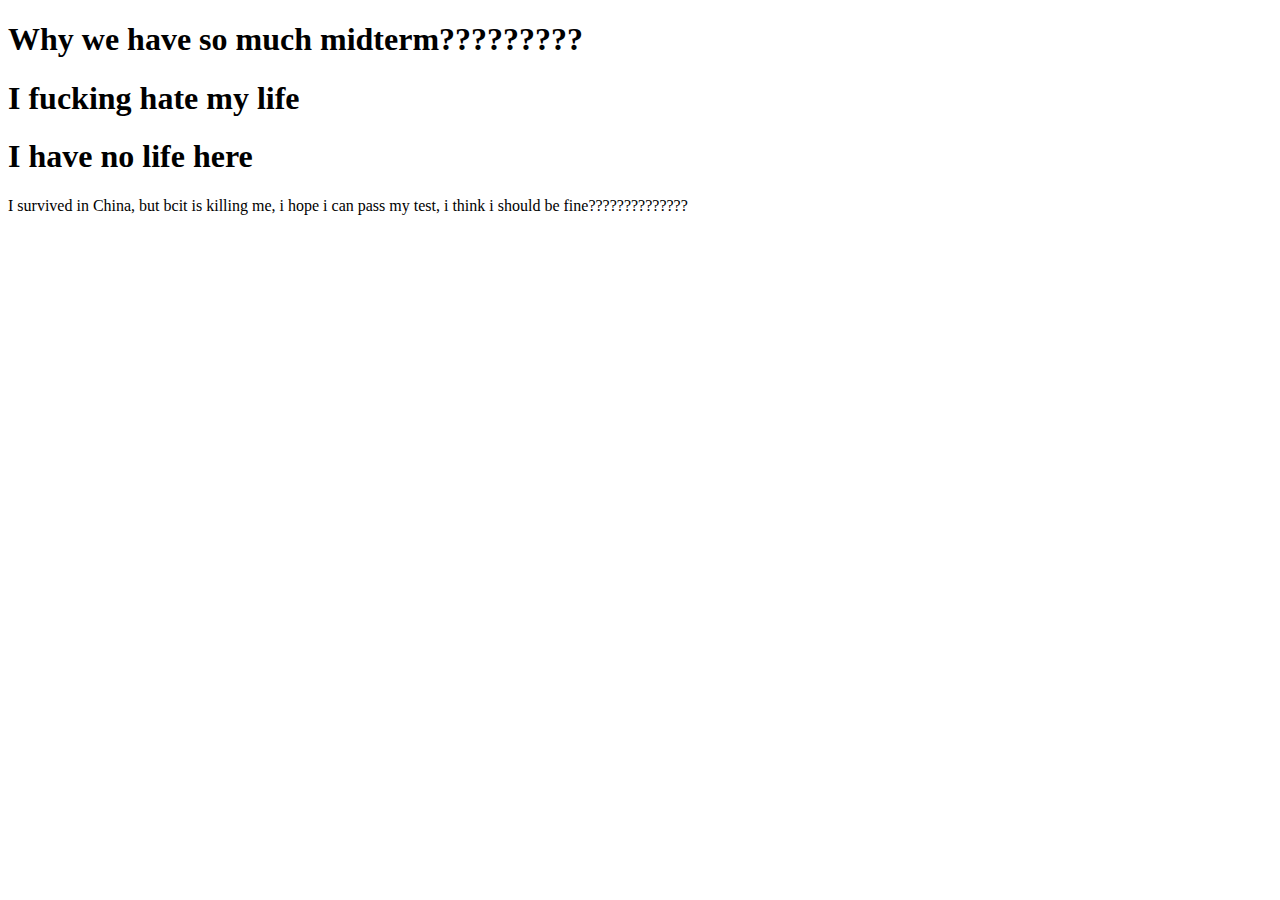
<file: index.html>
<!DOCTYPE html>
<head>
    <title>I hate my life</title>
</head>
<body>
    <h1>Why we have so much midterm?????????</h1>
    <h1>I fucking hate my life</h1>
    <h1>I have no life here</h1>
    <p>I survived in China, but bcit is killing me, i hope i can pass my test, i think i should be fine?????????????? </p>
</body>
</html>
</file>
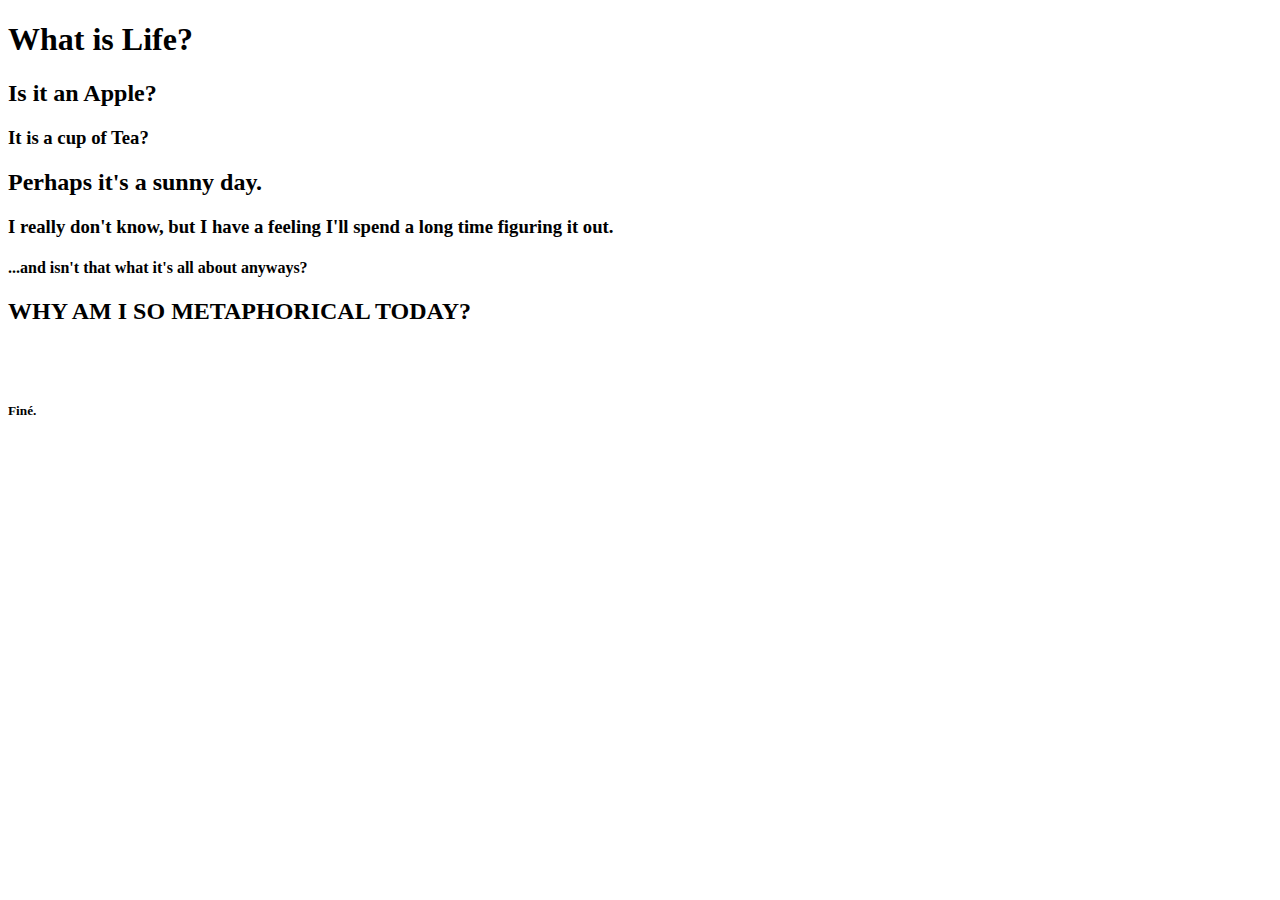
<file: aboutlife.html>
<!DOCTYPE html>
<html>
    <head>
        <title>
`           Life is Life is Life...
        </title>
    </head>
    <body>
        <h1>
            What is Life?
        </h1>
        <h2>
            Is it an Apple?
        </h2>
        <h3>
            It is a cup of Tea?
        </h3>
        <h2>
            Perhaps it's a sunny day.
        </h2>
        <h3>I really don't know, but I have a feeling I'll spend a long time figuring it out.</h3>
        <h4>...and isn't that what it's all about anyways?</h4>
        <h2>WHY AM I SO METAPHORICAL TODAY?</h2>
        <br>
        <br>
        <h5>Finé.</h5>
    </body>
</html>
</file>
